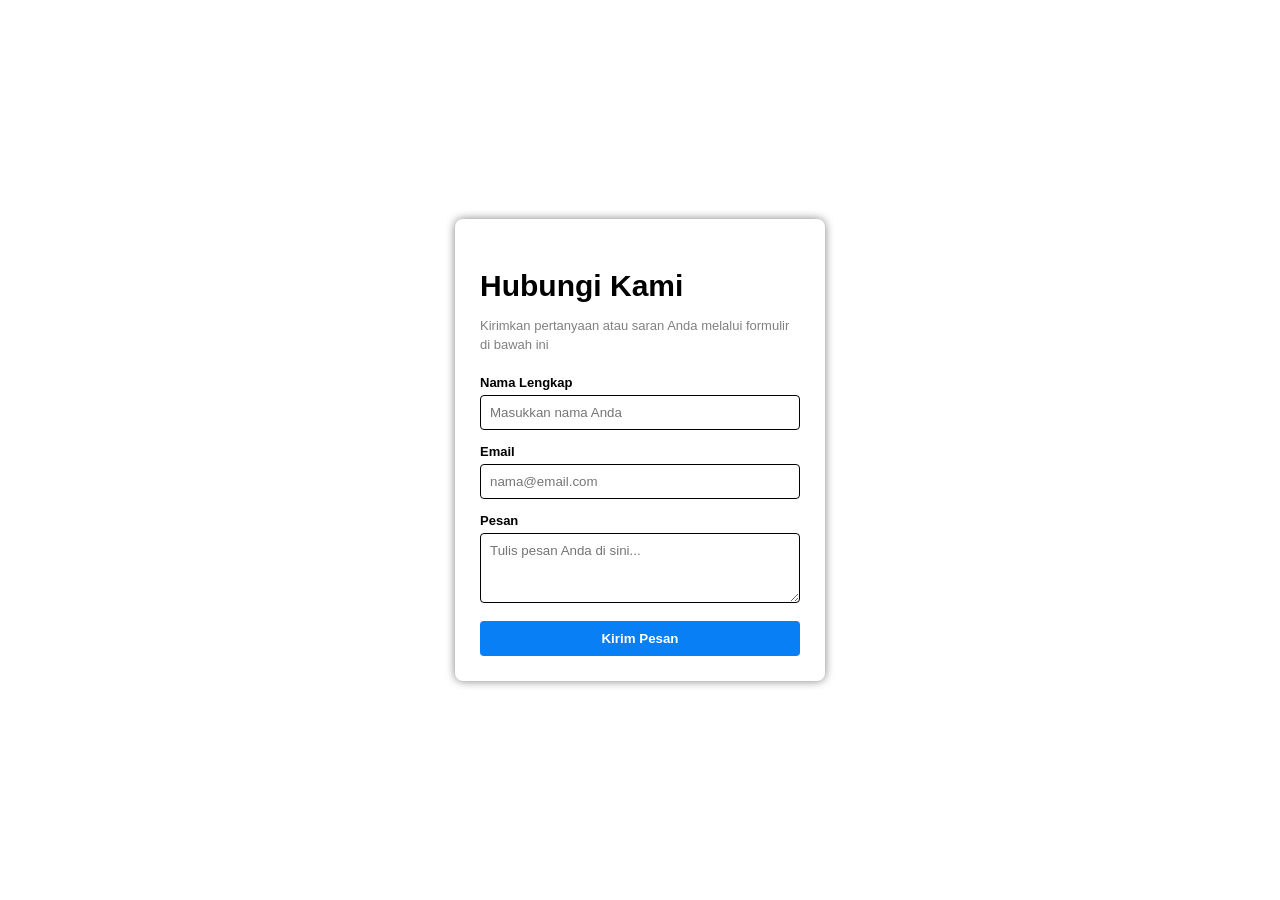
<file: Reponsi 3/index.html>
<!DOCTYPE html>
<html lang="id">
<head>
  <meta charset="UTF-8">
  <meta name="viewport" content="width=device-width, initial-scale=1.0">
  <title>Hubungi Kami</title>
  <link rel="stylesheet" href="style.css">
</head>

<body>
  <main class="call-center">
    <section class="kartu">
      <h1>Hubungi Kami</h1>
      <p>
        Kirimkan pertanyaan atau saran Anda melalui formulir <br>
        di bawah ini
    </p>

      <form>
        <label for="nama">Nama Lengkap</label>
        <input id="nama" name="nama" type="text" placeholder="Masukkan nama Anda" required>

        <label for="email">Email</label>
        <input id="email" name="email" type="email" placeholder="nama@email.com" required>

        <label for="pesan">Pesan</label>
        <textarea id="pesan" name="pesan" placeholder="Tulis pesan Anda di sini..." required></textarea>

        <button type="submit">Kirim Pesan</button>
      </form>
    </section>
  </main>
</body>
</html>
</file>
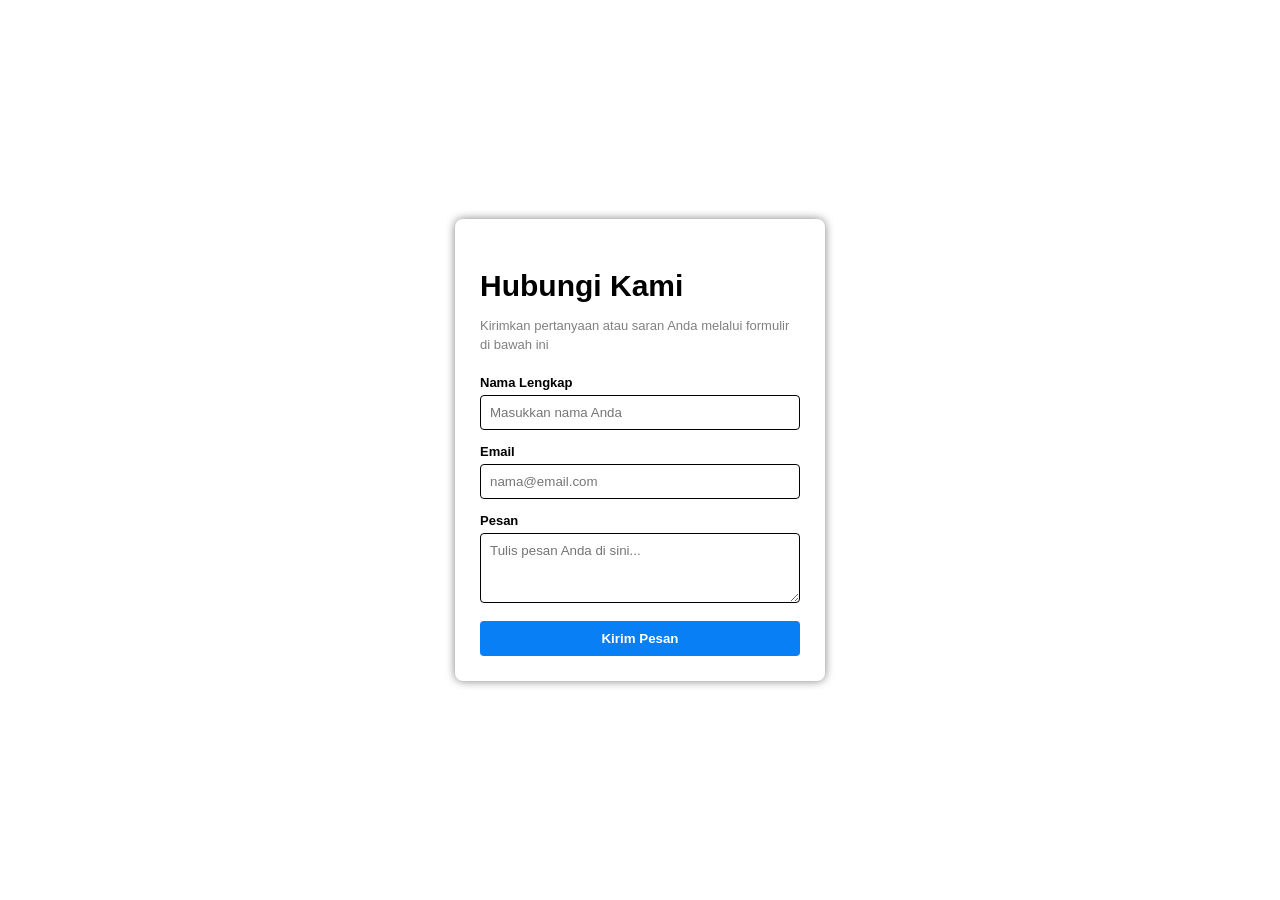
<file: ResponsiLaprak3/index.html>
<!DOCTYPE html>
<html lang="id">
<head>
  <meta charset="UTF-8">
  <meta name="viewport" content="width=device-width, initial-scale=1.0">
  <title>Hubungi Kami</title>
  <link rel="stylesheet" href="style.css">
</head>

<body>
  <main class="call-center">
    <section class="kartu">
      <h1>Hubungi Kami</h1>
      <p>
        Kirimkan pertanyaan atau saran Anda melalui formulir <br>
        di bawah ini
    </p>

      <form>
        <label for="nama">Nama Lengkap</label>
        <input id="nama" name="nama" type="text" placeholder="Masukkan nama Anda" required>

        <label for="email">Email</label>
        <input id="email" name="email" type="email" placeholder="nama@email.com" required>

        <label for="pesan">Pesan</label>
        <textarea id="pesan" name="pesan" placeholder="Tulis pesan Anda di sini..." required></textarea>

        <button type="submit">Kirim Pesan</button>
      </form>
    </section>
  </main>
</body>
</html>
</file>
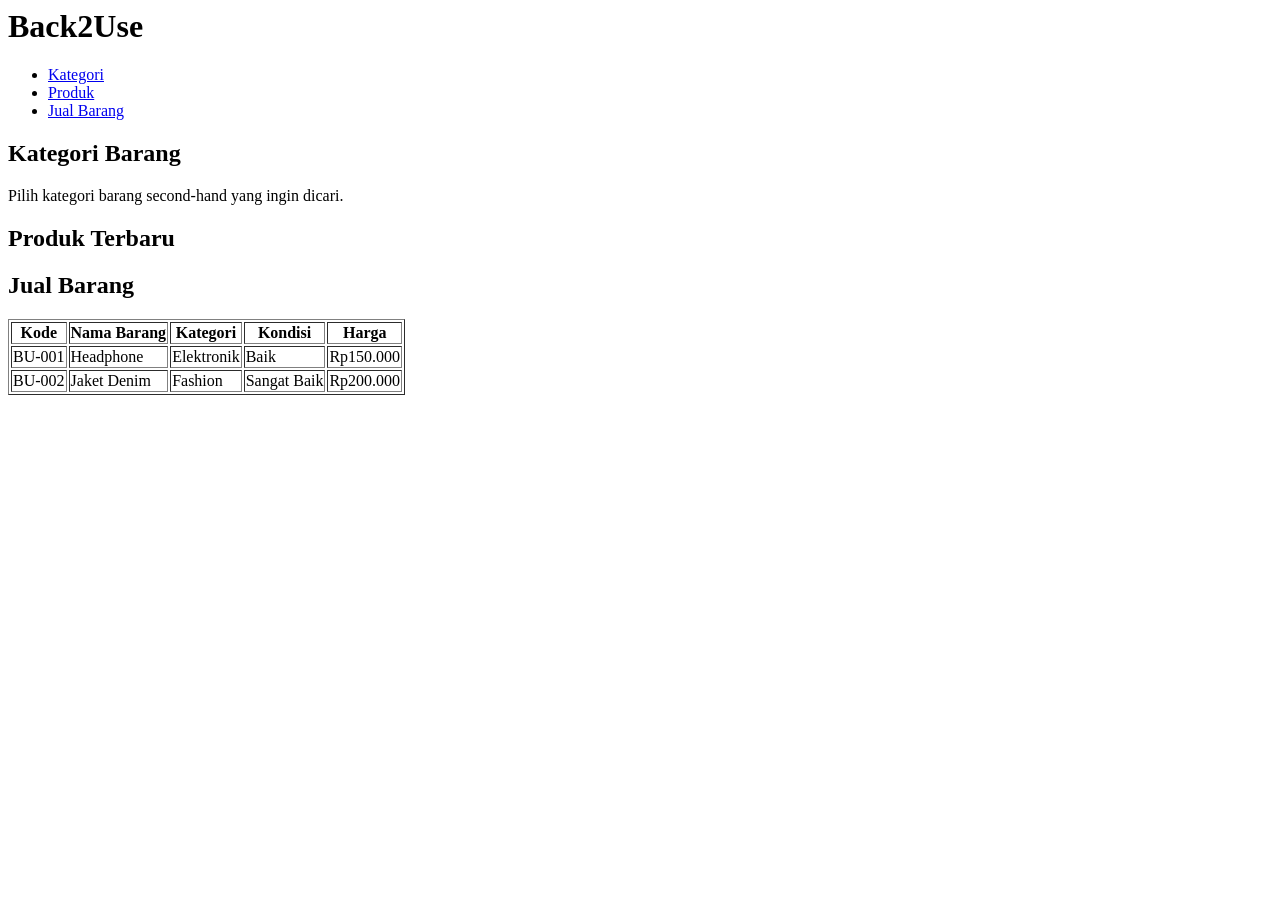
<file: Back2Use.html>
<body> 
    <header> 
        <h1>Back2Use</h1> 
        <nav> 
            <ul> 
                <li><a href="#kategori">Kategori</a></li> 
                <li><a href="#produk">Produk</a></li> 
                <li><a href="#jual">Jual Barang</a></li> 
            </ul> 
        </nav> 
    </header> 
    <main> 
        <section id="kategori"> 
            <h2>Kategori Barang</h2> 
            <p>Pilih kategori barang second-hand yang ingin dicari.</p> 
        </section> 
        <section id="produk"> 
            <h2>Produk Terbaru</h2> 
        </section> 
        <section id="jual"> 
            <h2>Jual Barang</h2>
        </section> 
    </main> 
    
</body>
<table border="1"> 
    <thead> 
        <tr> 
            <th>Kode</th> 
            <th>Nama Barang</th> 
            <th>Kategori</th> <th>Kondisi</th> 
            <th>Harga</th> </tr> 
        </thead> 
            <tbody>
                <tr> 
                    <td>BU-001</td> 
                    <td>Headphone</td> 
                    <td>Elektronik</td> 
                    <td>Baik</td> 
                    <td>Rp150.000</td> 
                </tr> 
                <tr> 
                    <td>BU-002</td> 
                    <td>Jaket Denim</td> 
                    <td>Fashion</td> 
                    <td>Sangat Baik</td> 
                    <td>Rp200.000</td> 
                </tr>
            </tbody> 
        </table>
</file>
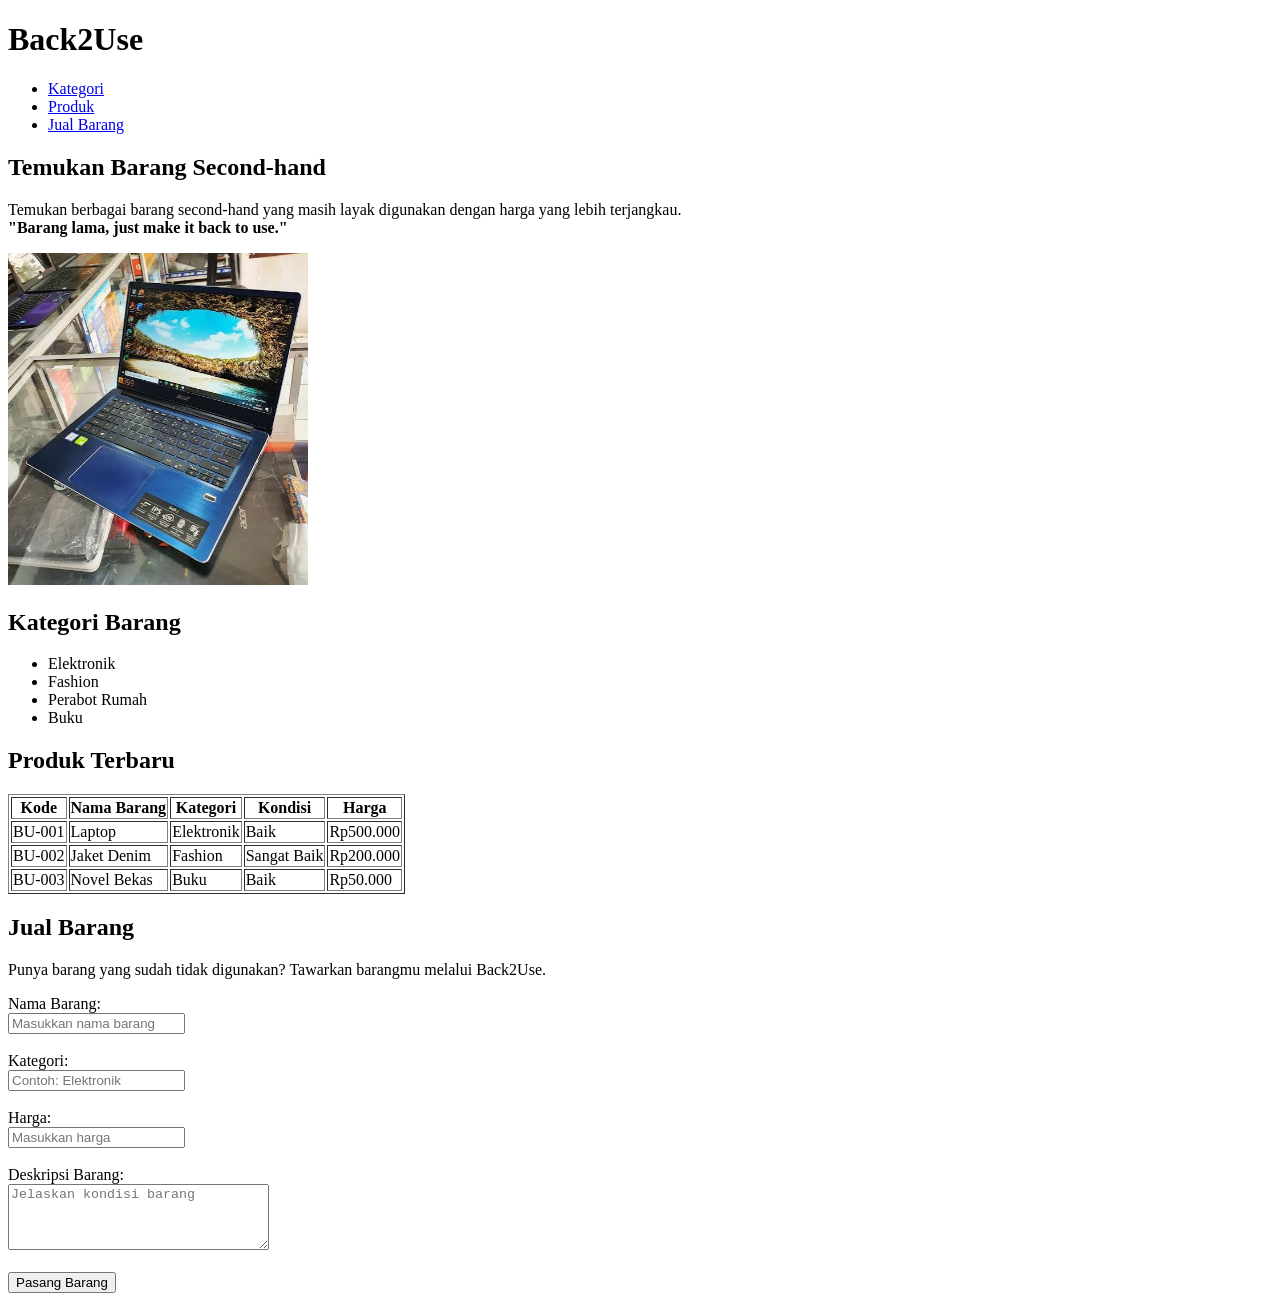
<file: DraftBack2Use.html>
<!DOCTYPE html>
<html>
<head>
    <meta charset="utf-8">
    <title>Back2Use</title>
</head>

<body>

<header>
    <h1>Back2Use</h1>

    <nav>
        <ul>
            <li><a href="#kategori">Kategori</a></li>
            <li><a href="#produk">Produk</a></li>
            <li><a href="#jual">Jual Barang</a></li>
        </ul>
    </nav>
</header>

    <main>

        <section id="sambutan">
            <h2>Temukan Barang Second-hand</h2>
            
            
            <p>
                Temukan berbagai barang second-hand yang masih
                layak digunakan dengan harga yang lebih terjangkau.<br>
                <strong>"Barang lama, just make it back to use."</strong>
            </p>

            <img src="images1.jpg"
                 alt="Barang second-hand"
                 width="300">
        </section>


        <section id="kategori">
            <h2>Kategori Barang</h2>

            <ul>
                <li>Elektronik</li>
                <li>Fashion</li>
                <li>Perabot Rumah</li>
                <li>Buku</li>
            </ul>
        </section>


        <section id="produk">
            <h2>Produk Terbaru</h2>

            <table border="1">
                <thead>
                    <tr>
                        <th>Kode</th>
                        <th>Nama Barang</th>
                        <th>Kategori</th>
                        <th>Kondisi</th>
                        <th>Harga</th>
                    </tr>
                </thead>

                <tbody>
                    <tr>
                        <td>BU-001</td>
                        <td>Laptop</td>
                        <td>Elektronik</td>
                        <td>Baik</td>
                        <td>Rp500.000</td>
                    </tr>

                    <tr>
                        <td>BU-002</td>
                        <td>Jaket Denim</td>
                        <td>Fashion</td>
                        <td>Sangat Baik</td>
                        <td>Rp200.000</td>
                    </tr>

                    <tr>
                        <td>BU-003</td>
                        <td>Novel Bekas</td>
                        <td>Buku</td>
                        <td>Baik</td>
                        <td>Rp50.000</td>
                    </tr>
                </tbody>
            </table>
        </section>


        <section id="jual">
            <h2>Jual Barang</h2>

            <p>
                Punya barang yang sudah tidak digunakan?
                Tawarkan barangmu melalui Back2Use.
            </p>

            <form action="/jual-barang" method="POST">

                <label for="nama">Nama Barang:</label><br>
                <input type="text"
                       id="nama"
                       name="nama_barang"
                       placeholder="Masukkan nama barang"
                       required>
                <br><br>

                <label for="kategori">Kategori:</label><br>
                <input type="text"
                       id="kategori"
                       name="kategori"
                       placeholder="Contoh: Elektronik"
                       required>
                <br><br>

                <label for="harga">Harga:</label><br>
                <input type="number"
                       id="harga"
                       name="harga"
                       min="0"
                       placeholder="Masukkan harga"
                       required>
                <br><br>

                <label for="deskripsi">Deskripsi Barang:</label><br>
                <textarea id="deskripsi"
                          name="deskripsi"
                          rows="4"
                          cols="30"
                          placeholder="Jelaskan kondisi barang"></textarea>
                <br><br>

                <input type="submit" value="Pasang Barang">

            </form>
        </section>

    </main>
</body>
</html>
</file>
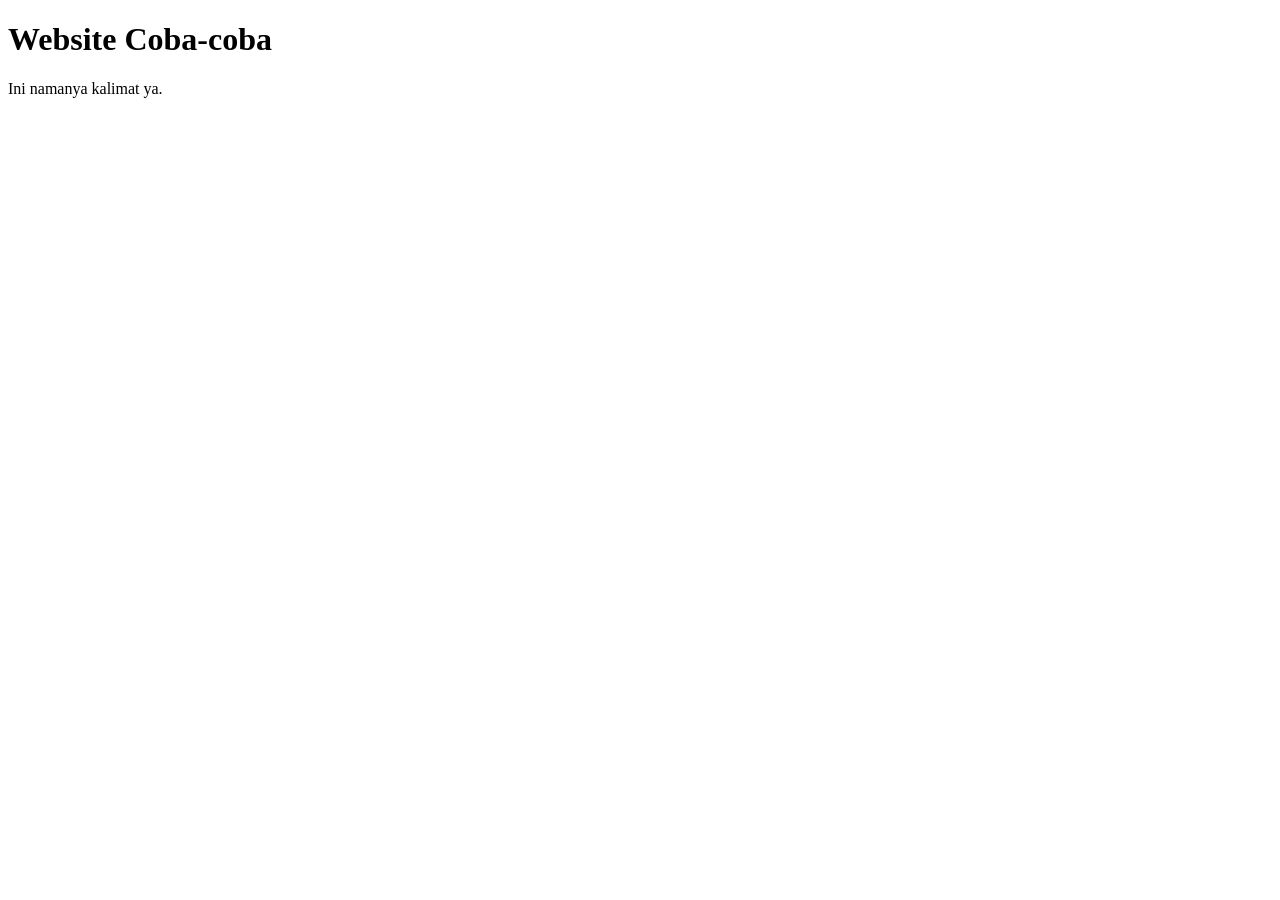
<file: laprak1.html>
<!DOCTYPE html>
<html lang=”id”>
<head>
    <meta charset=”UTF-8>
    <meta name=”viewport" content=""width=device-width, initial-scale="1.0">
    <title>Praktikum Basis Data</title>
</head>
<body>
    <h1>Website Coba-coba</h1>
    <p>Ini namanya kalimat ya.</p>
</body>
</html>
</file>
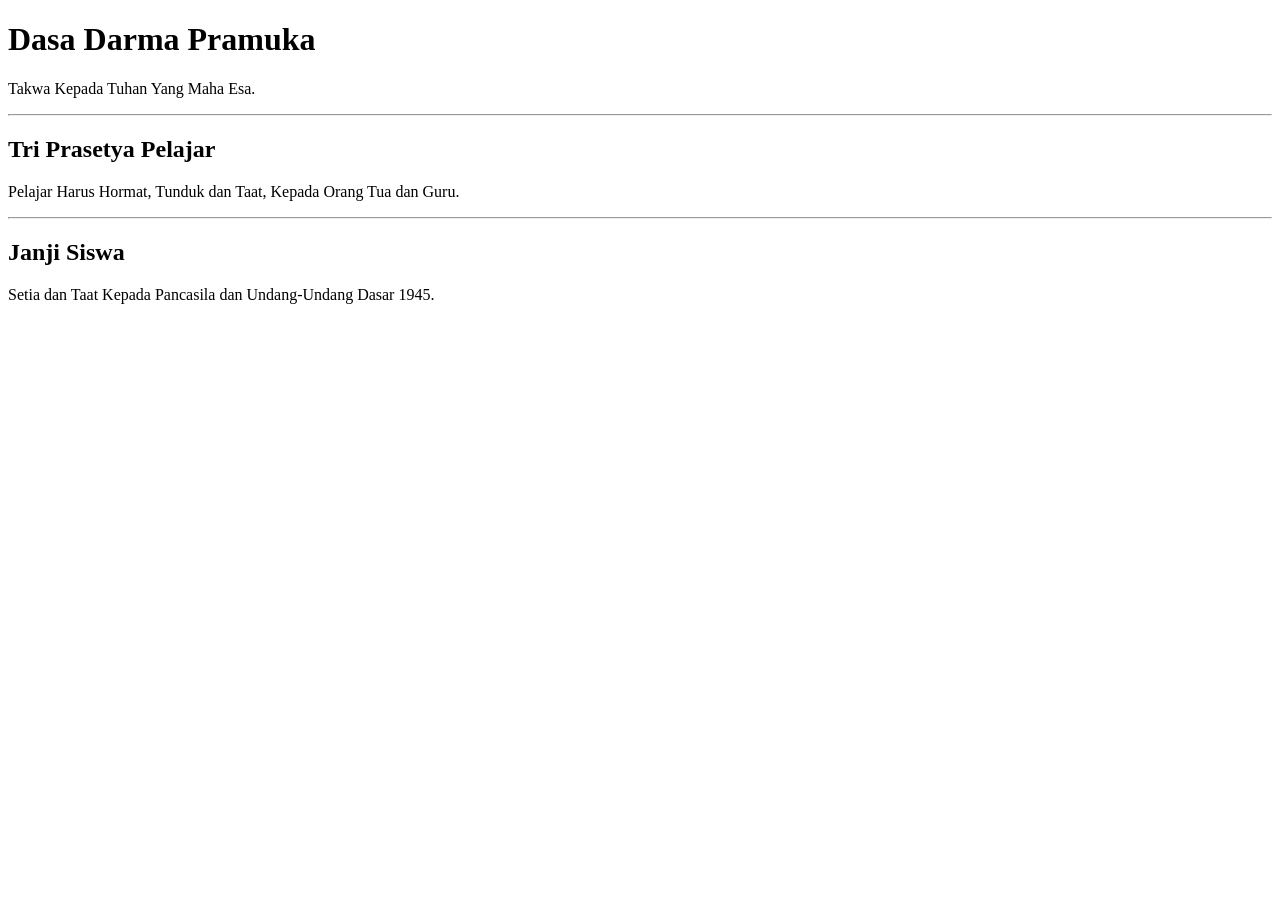
<file: laprak1pt2.html>
<!DOCTYPE html>
<html>
<body>
    <h1>Dasa Darma Pramuka</h1>
    <p>Takwa Kepada Tuhan Yang Maha Esa.</p>
    <hr>

    <h2>Tri Prasetya Pelajar</h2>
    <p>Pelajar Harus Hormat, Tunduk dan Taat, Kepada Orang Tua dan Guru.</p>
    <hr>

    <h2>Janji Siswa</h2>
    <p>Setia dan Taat Kepada Pancasila dan Undang-Undang Dasar 1945.</p>
</body>
</html>
</file>
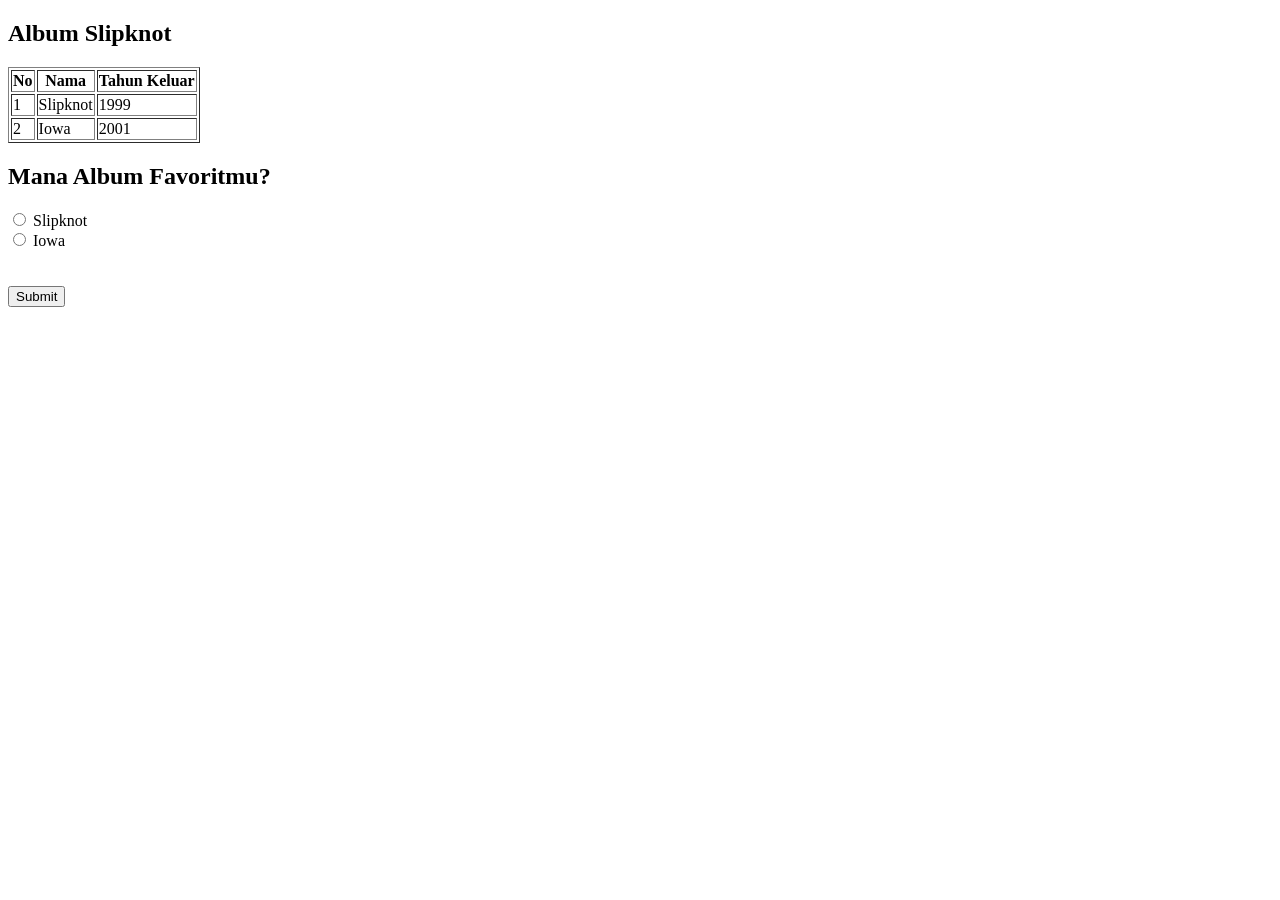
<file: laprak1pt4.html>
<!DOCTYPE html>
<html lang="id">
<head>
    <title>Buat Laprak 1</title>
</head>
<body>
<main>
    <section id="album">
        <h2>Album Slipknot</h2>
        <table border="1">
            <tr>
                <th>No</th>
                <th>Nama</th>
                <th>Tahun Keluar</th>
            </tr>
            <tr>
                <td>1</td>
                <td>Slipknot</td>
                <td>1999</td>
            </tr>
            <tr>
                <td>2</td>
                <td>Iowa</td>
                <td>2001</td>
            </tr>
        </table>
    </section>
<section id="metal">
    <h2>Mana Album Favoritmu?</h2>
    <form>
        <input type="radio" id="slipknot" name="fav_album" value="Slipknot">
        <label for="slipknot">Slipknot</label><br>
        <input type="radio" id="iowa" name="fav_album" value="Iowa">
        <label for="iowa">Iowa</label><br>
        <br><br>
        <input type="submit" value="Submit">
    </form>
</section>
</main>
</body>
</html>
</file>
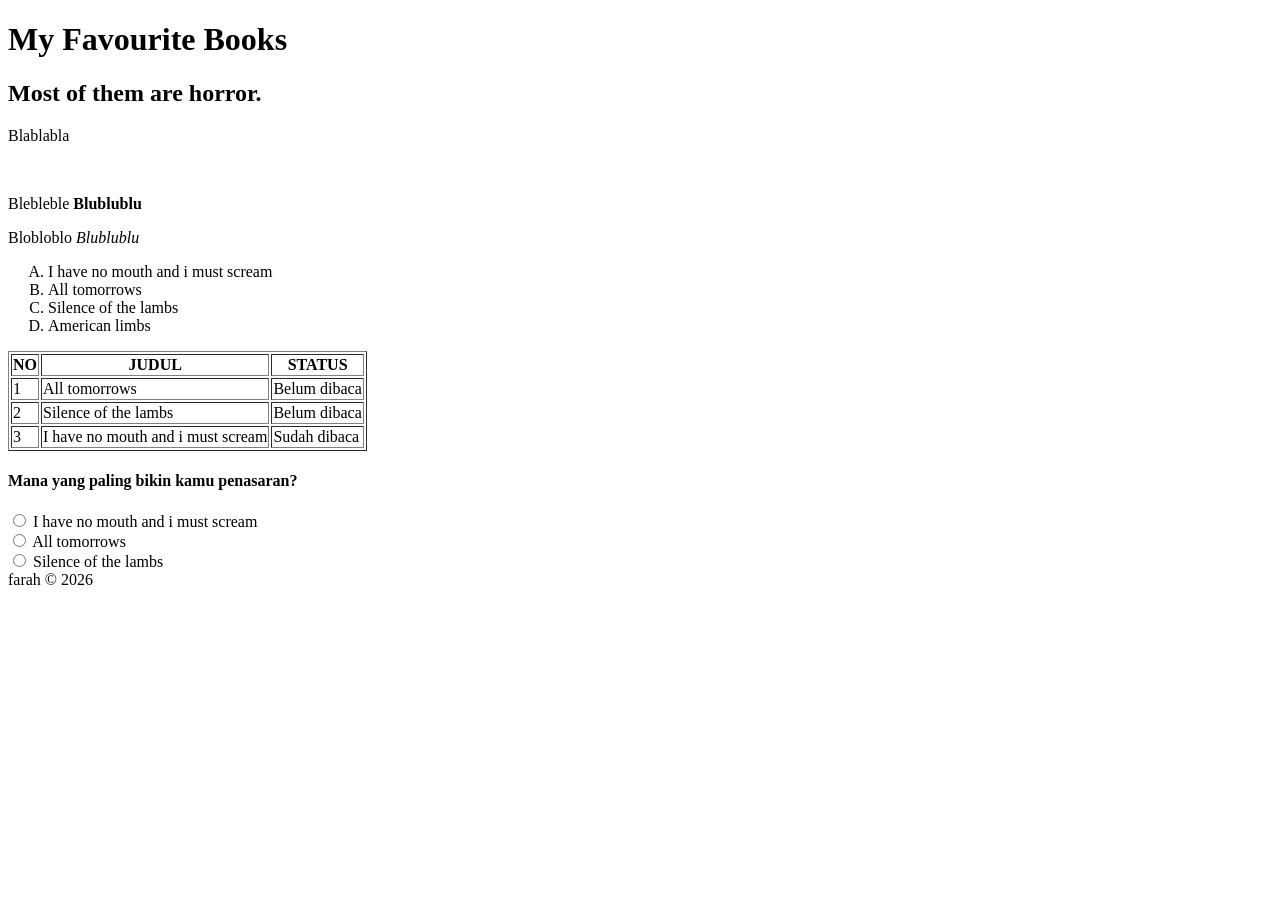
<file: Responsi2Farah_Aprelia.html>
<!DOCTYPE html>
<html lang="en">
<head>
    <meta charset="UTF-8">
    <meta name="viewport" content="width=device-width, initial-scale=1.0">
    <title>RESPONSI 2</title>
</head>
<body>
    <header>
        <h1>My Favourite Books</h1>
        <h2>Most of them are horror.</h2>
    </header>
<main>
    <section>
        <p>Blablabla</p><br>
        <p>Blebleble <strong>Blublublu</strong></p>
        <p>Blobloblo <em>Blublublu</em></p>
        <ol type="A">
            <li>I have no mouth and i must scream</li>
            <li>All tomorrows</li>
            <li>Silence of the lambs</li>
            <li>American limbs</li>
        </ol>
    </section>
    <section>
        <table border="1">
            <tr>
                <th>NO</th>
                <th>JUDUL</th>
                <th>STATUS</th>
            </tr>
            <tr>
                <td>1</td>
                <td>All tomorrows</td>
                <td>Belum dibaca</td>
            </tr>
            <tr>
                <td>2</td>
                <td>Silence of the lambs</td>
                <td>Belum dibaca</td>
            </tr>
            <tr>
                <td>3</td>
                <td>I have no mouth and i must scream</td>
                <td>Sudah dibaca</td>
            </tr>
        </table>
    </section>
    <section>
        <h4>Mana yang paling bikin kamu penasaran?</h4>
        <form>  
            <input type="radio" id="ihnmaims" name="buku_fav" value="I have no mouth and i must scream">
            <label for="ihnmaims"></label>I have no mouth and i must scream<br>
            <input type="radio" id="at" name="buku_fav" value="All tomorrows">
            <label for="at"></label>All tomorrows<br>
            <input type="radio" id="sotl" name="buku_fav" value="Silence of the lambs">
            <label for="sotl"></label>Silence of the lambs<br>
        </form>
    </section>
</main>
<footer>farah &copy 2026</footer>
</body>
</html>
</file>
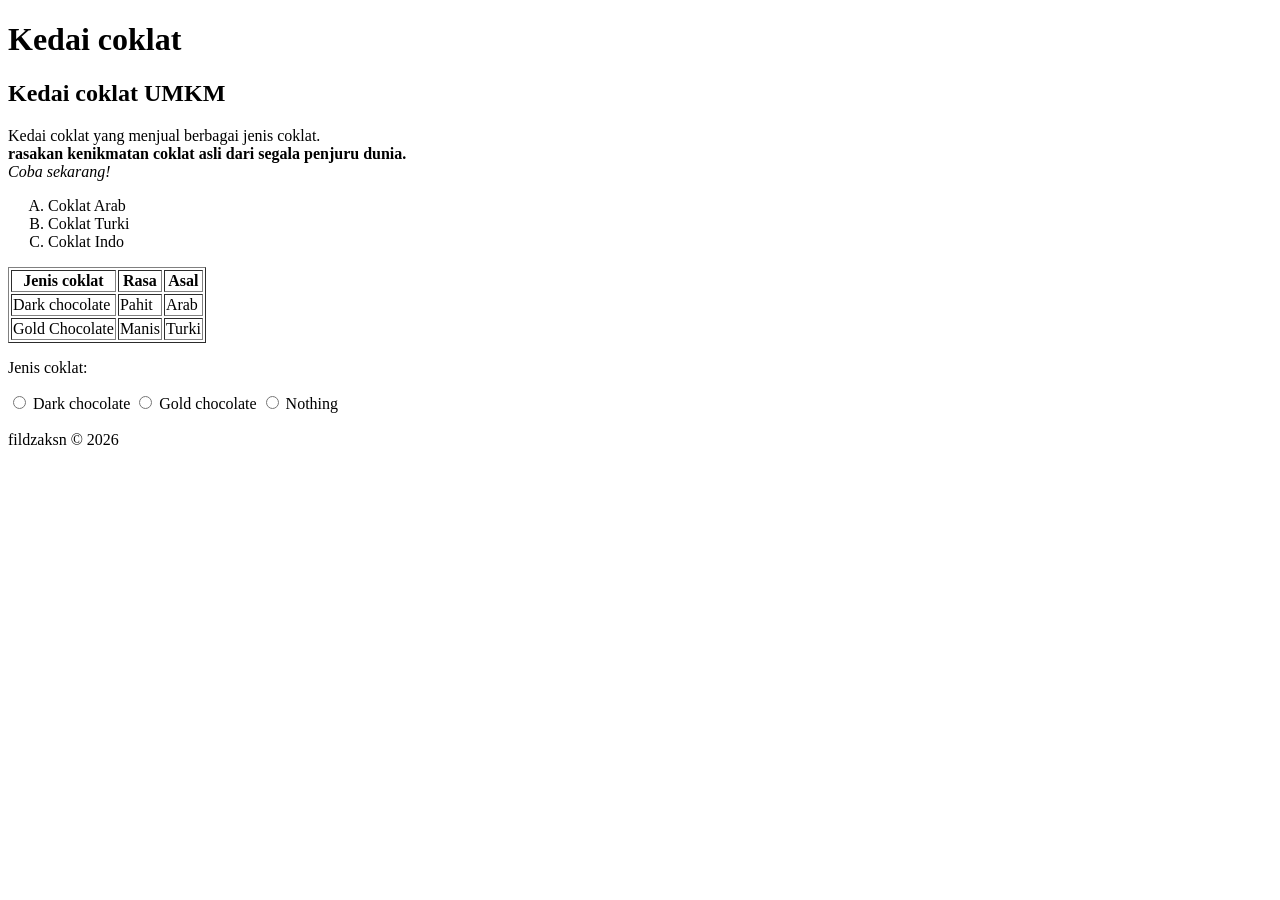
<file: Responsi2FildzaKhusaini.html>
<!DOCTYPE html>
<html>
    <head>
        <title>Responsi</title>
    </head>
    <body> 
        <header>
            <h1>Kedai coklat</h1>
            <h2>Kedai coklat UMKM</h2>
        </header>

        <main>
            <section>
                <p>
                 Kedai coklat yang menjual berbagai jenis coklat. <br>
                 <strong>rasakan kenikmatan coklat asli dari segala penjuru dunia.</strong><br>
                 <em>Coba sekarang!</em>
                </p>

                <ol type="A">
                    <li>Coklat Arab</li>
                    <li>Coklat Turki</li>
                    <li>Coklat Indo</li>
                </ol>
            </section>
            <section>
                <table border="1">
                    <tr>
                        <th>Jenis coklat</th>
                        <th>Rasa</th>
                        <th>Asal</th>
                    </tr>

                    <tr>
                        <td>Dark chocolate</td>
                        <td>Pahit</td>
                        <td>Arab</td>
                    </tr>

                    <tr>
                        <td>Gold Chocolate</td>
                        <td>Manis</td>
                        <td>Turki</td>
                    </tr>
                </table>
            </section>

            <section>
                <form>
                    <p>Jenis coklat:</p>
                    <input type="radio" name="pilih"> Dark chocolate
                    <input type="radio" name="pilih"> Gold chocolate
                    <input type="radio" name="pilih"> Nothing<br><br>
                </form>
            </section>
        
        </main>
        <footer>fildzaksn &copy; 2026</footer>
    </body>
</html>
</file>
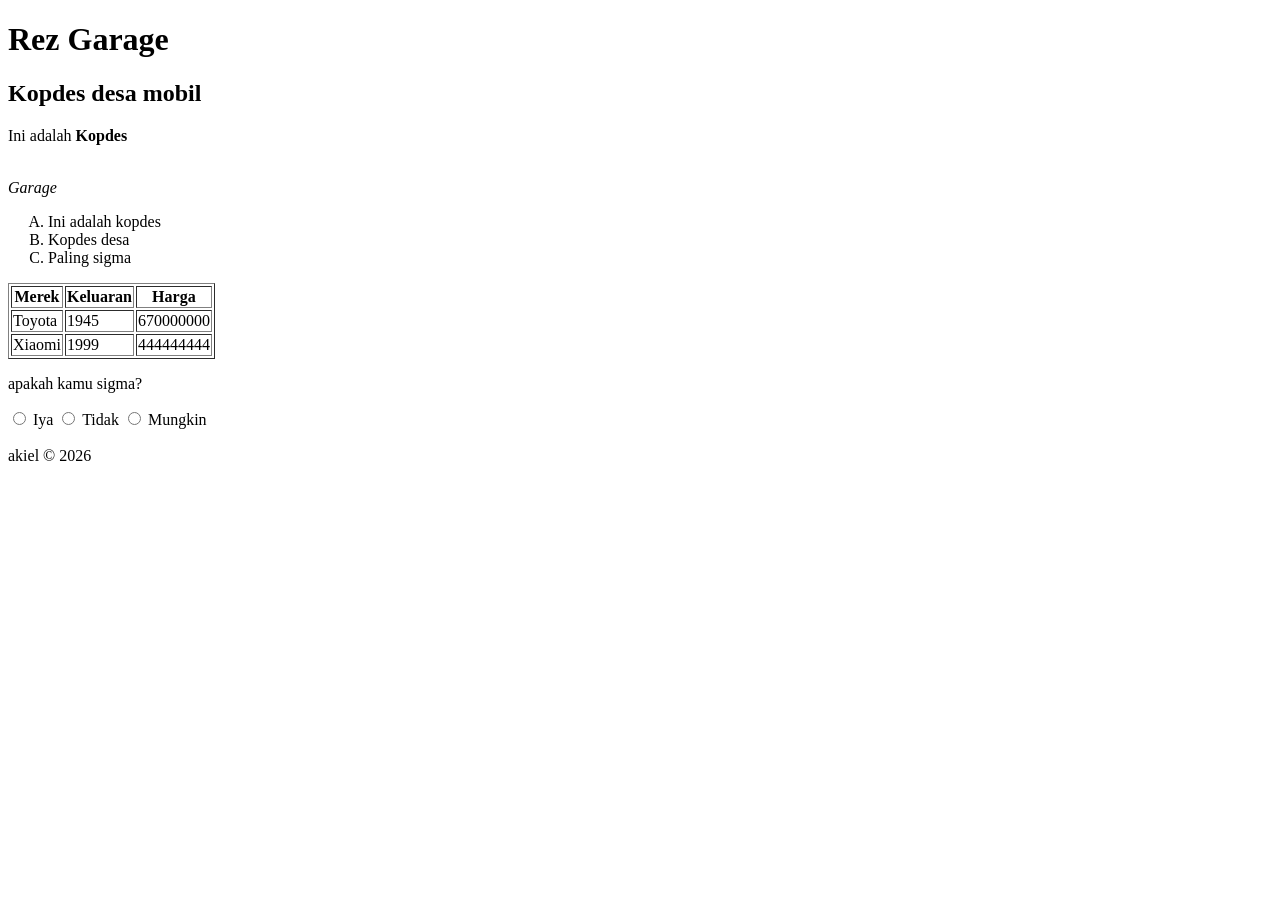
<file: Responsi2MuhammadAkielAndwikaEttaqi.html>
<!DOCTYPE html>
<html lang="en">
<head>
    <meta charset="UTF-8">
    <meta name="viewport" content="width=device-width, initial-scale=1.0">
    <title>Reznasipadang</title>
</head>
<body>
    <header>
        <h1>Rez Garage</h1>
        <h2>Kopdes desa mobil</h2>
    </header>
    
    <main>
        <section>
            <p> Ini adalah <strong>Kopdes</strong></p><br>
            <em>Garage</em>
            <ol type="A">
                <li>Ini adalah kopdes</li>
                <li>Kopdes desa</li>
                <li>Paling sigma</li>
            </ol>
         </section>

         <section>
            <table border="1">
                <tr>
                    <th>Merek</th>
                    <th>Keluaran</th>
                    <th>Harga</th>
                </tr>
                <tr>
                    <td>Toyota</td>
                    <td>1945</td>
                    <td>670000000</td>
                </tr>
                <tr>
                    <td>Xiaomi</th>
                    <td>1999</th>
                    <td>444444444</th>
                </tr>
            </table>
         </section>
         <section>
            <form>
                <p>apakah kamu sigma?</p>
                <input type ="radio" name="Pernyataan"> Iya
                <input type ="radio" name="Pernyataan"> Tidak
                <input type ="radio" name="Pernyataan"> Mungkin<br><br>
            </form>
         </section>
    </main>
    <footer>akiel &copy; 2026</footer>
</body>
</html>
</file>
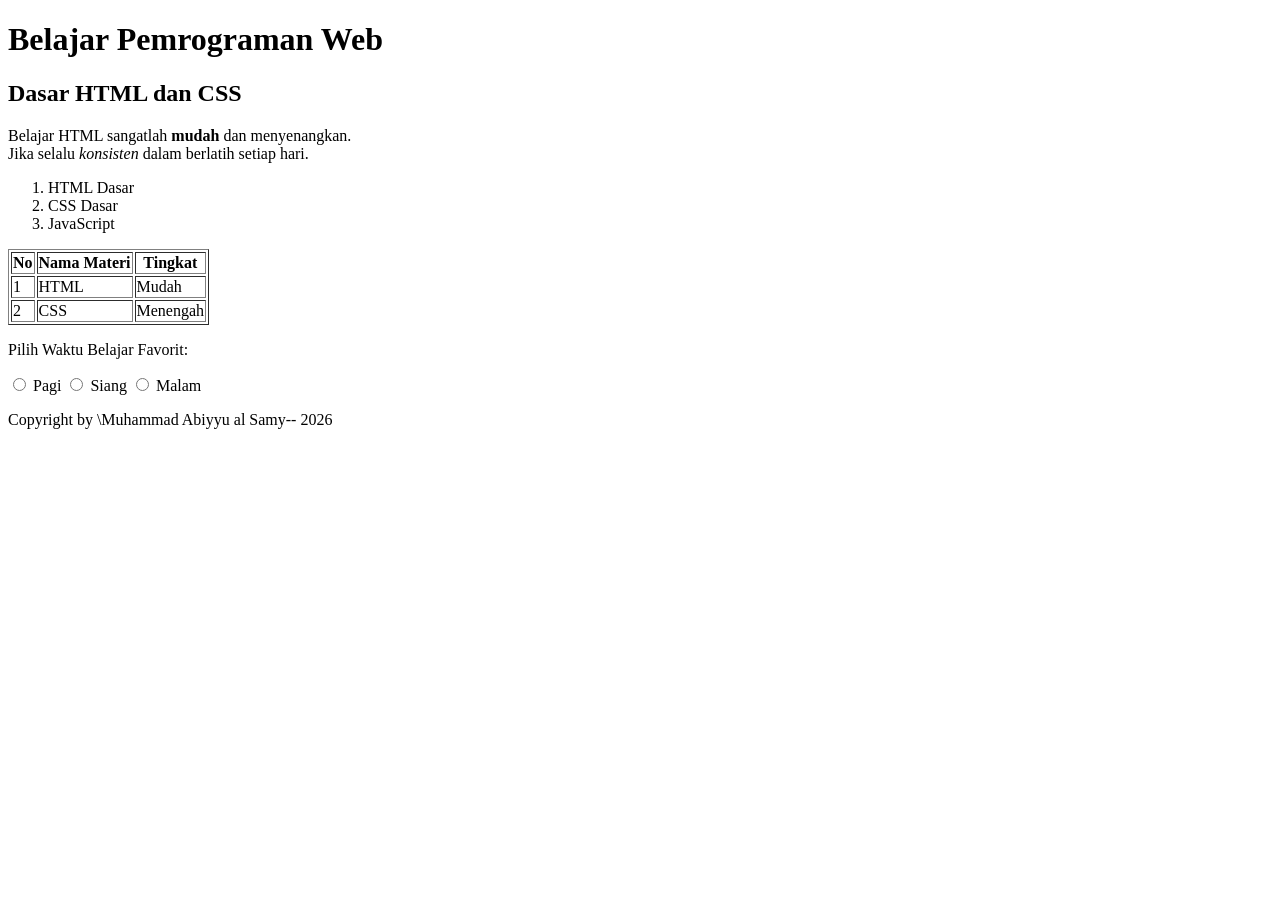
<file: ResponsiLaprak2.html>
<!DOCTYPE html>
<html lang="id">
<head>
    <meta charset="UTF-8">
    <meta name="viewport" content="width=device-width, initial-scale=1.0">
    <title>Website belajar html dan css</title>
</head>
<body>
    <header>
        <h1>Belajar Pemrograman Web</h1>
        <h2>Dasar HTML dan CSS</h2>
    </header>
    <main>
        <section>
            <p>
                Belajar HTML sangatlah <strong>mudah</strong> dan menyenangkan.<br>
                Jika selalu <em>konsisten</em> dalam berlatih setiap hari.
            </p>
            <ol type="1">
                <li>HTML Dasar</li>
                <li>CSS Dasar</li>
                <li>JavaScript</li>
            </ol>
        </section>
        <section>
            <table border="1">
                <tr>
                    <th>No</th>
                    <th>Nama Materi</th>
                    <th>Tingkat</th>
                </tr>
                <tr>
                    <td>1</td>
                    <td>HTML</td>
                    <td>Mudah</td>
                </tr>
                <tr>
                    <td>2</td>
                    <td>CSS</td>
                    <td>Menengah</td>
                </tr>
            </table>
        </section>
        <section>
            <form action="#" method="POST">
                <p>Pilih Waktu Belajar Favorit:</p>
                
                <input type="radio" id="pagi" name="waktu" value="pagi">
                <label for="pagi">Pagi</label>

                <input type="radio" id="siang" name="waktu" value="siang">
                <label for="siang">Siang</label>

                <input type="radio" id="malam" name="waktu" value="malam">
                <label for="malam">Malam</label>
            </form>
        </section>
    </main>

    <footer>
        <p>Copyright by \Muhammad Abiyyu al Samy-- 2026</p>
    </footer>

</body>
</html>
</file>
<file: Reponsi 3/style.css>
body {
  margin: 0;    
  font-family: Arial, sans-serif;
  background-color: white;
}

.call-center {
  height: 100vh;
  display: flex;
  justify-content: center;
  align-items: center;
}

.kartu {
  background-color: white;
  width: 320px;
  padding: 25px;
  border-radius: 8px;
  box-shadow: 0px 0px 10px 0px gray;
}

h1 {
  font-size: 30px;
  margin-bottom: 8px;
}

p {
  font-size: 13px;
  color: gray;
  margin-bottom: 20px;
  line-height: 1.5;
}

label {
  display: block;
  font-size: 13px;
  font-weight: bold;
  margin-bottom: 5px;
}

input,
textarea {
  width: 100%;
  padding: 9px;
  margin-bottom: 14px;
  border: 1px solid black;
  border-radius: 4px;
  box-sizing: border-box;
  font-family: Arial, sans-serif;
}

textarea {
  height: 70px;
}

button {
  width: 100%;
  padding: 10px;
  background-color: #087ff5;
  color: white;
  border: none;
  border-radius: 4px;
  font-weight: bold;
}

button:hover {
  background-color: #066dcc;
}
</file>
<file: ResponsiLaprak3/style.css>
body {
  margin: 0;    
  font-family: Arial, sans-serif;
  background-color: white;
}

.call-center {
  height: 100vh;
  display: flex;
  justify-content: center;
  align-items: center;
}

.kartu {
  background-color: white;
  width: 320px;
  padding: 25px;
  border-radius: 8px;
  box-shadow: 0px 0px 10px 0px gray;
}

h1 {
  font-size: 30px;
  margin-bottom: 8px;
}

p {
  font-size: 13px;
  color: gray;
  margin-bottom: 20px;
  line-height: 1.5;
}

label {
  display: block;
  font-size: 13px;
  font-weight: bold;
  margin-bottom: 5px;
}

input,
textarea {
  width: 100%;
  padding: 9px;
  margin-bottom: 14px;
  border: 1px solid black;
  border-radius: 4px;
  box-sizing: border-box;
  font-family: Arial, sans-serif;
}

textarea {
  height: 70px;
}

button {
  width: 100%;
  padding: 10px;
  background-color: #087ff5;
  color: white;
  border: none;
  border-radius: 4px;
  font-weight: bold;
}

button:hover {
  background-color: #066dcc;
}
</file>
